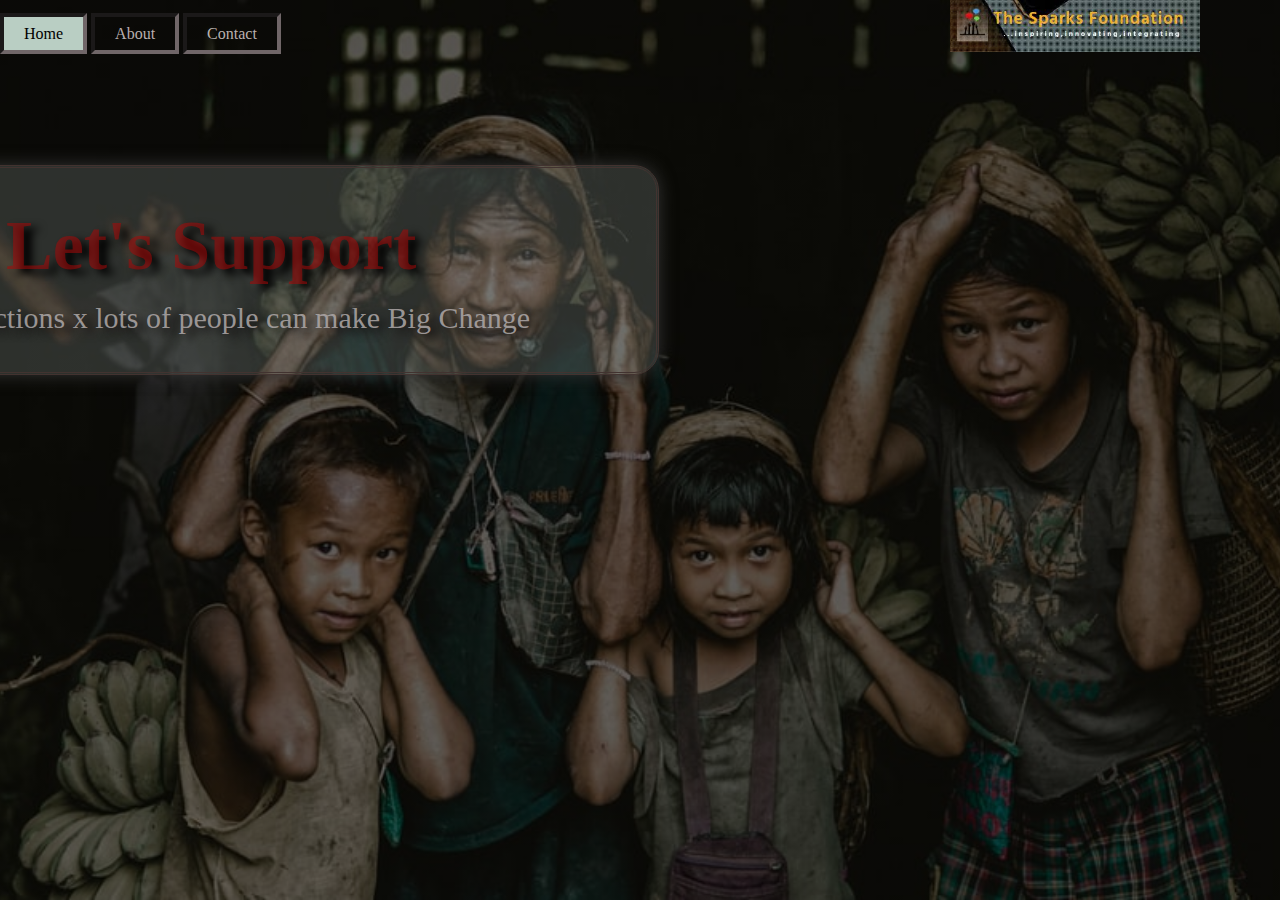
<file: index.html>
<!DOCTYPE html>
<html lang="en">
<head>
    <title>Payment Gateway</title>
    <link rel="stylesheet" type="text/css" href="css/style.css">
</head>
<body>
    <header>
    <div class="main">
        <div class="logo">
            <img src="download.jpg">
        </div>
            <ul>
                <li class="active"><a href="#">Home</a></li>
                <li><a href="About.html">About</a></li>
                <li><a href="contact.html">Contact</a></li>
            </ul>
    </div>
    <div class="container">
        <div class="title">
            <h1>Let's Support</h1>
            <p>Small Actions x lots of people can make Big Change</p>
        </div>
    </div>
    <script type="text/javascript" src="vanilla-tilt.js"></script>
    <script>
      VanillaTilt.init(document.querySelector(".title"),{
		max: 25,
		speed: 400
	});
    </script>
    <div class="button">
        <form><script src="https://checkout.razorpay.com/v1/payment-button.js" data-payment_button_id="pl_HaLx6lLRq82elY" async> </script> </form>
    </div>
    
    </header>
</body>
</html>
</file>
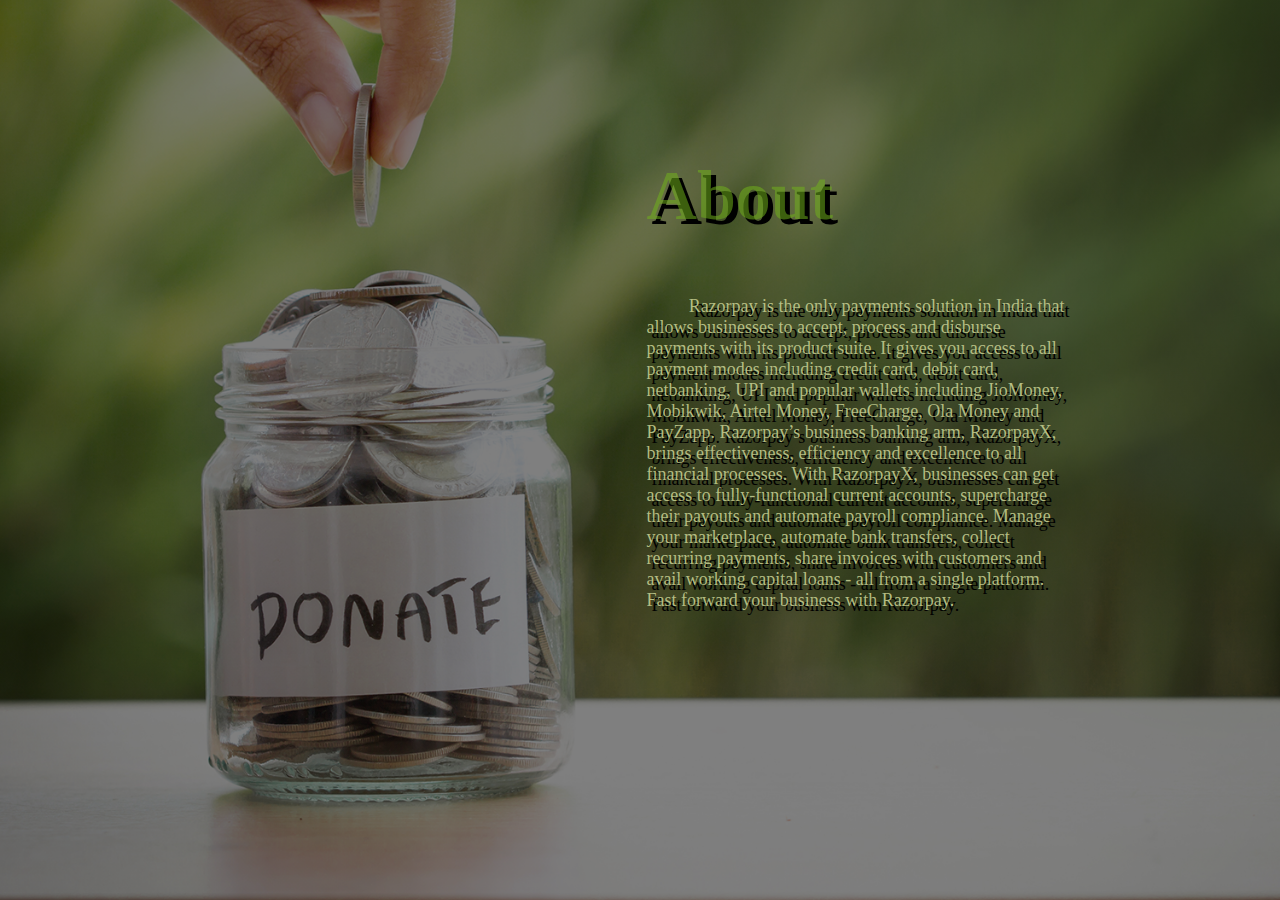
<file: About.html>
<!DOCTYPE html>
<html lang="en">
<head>
    <title>About page</title>
    <link rel="stylesheet" type="text/css" href="css3/style3.css">
</head>
<body>
    <header>
    <div class="title">
            <h1>About</h1>
            <p>Razorpay is the only payments solution in India that allows businesses to accept, process and disburse payments with its product suite. It gives you access to all payment modes including credit card, debit card, netbanking, UPI and popular wallets including JioMoney, Mobikwik, Airtel Money, FreeCharge, Ola Money and PayZapp.
                Razorpay’s business banking arm, RazorpayX, brings effectiveness, efficiency and excellence to all financial processes. With RazorpayX, businesses can get access to fully-functional current accounts, supercharge their payouts and automate payroll compliance.
                Manage your marketplace, automate bank transfers, collect recurring payments, share invoices with customers and avail working capital loans - all from a single platform. Fast forward your business with Razorpay.</p>
    </div>
    </header>
</body>
</html>
</file>
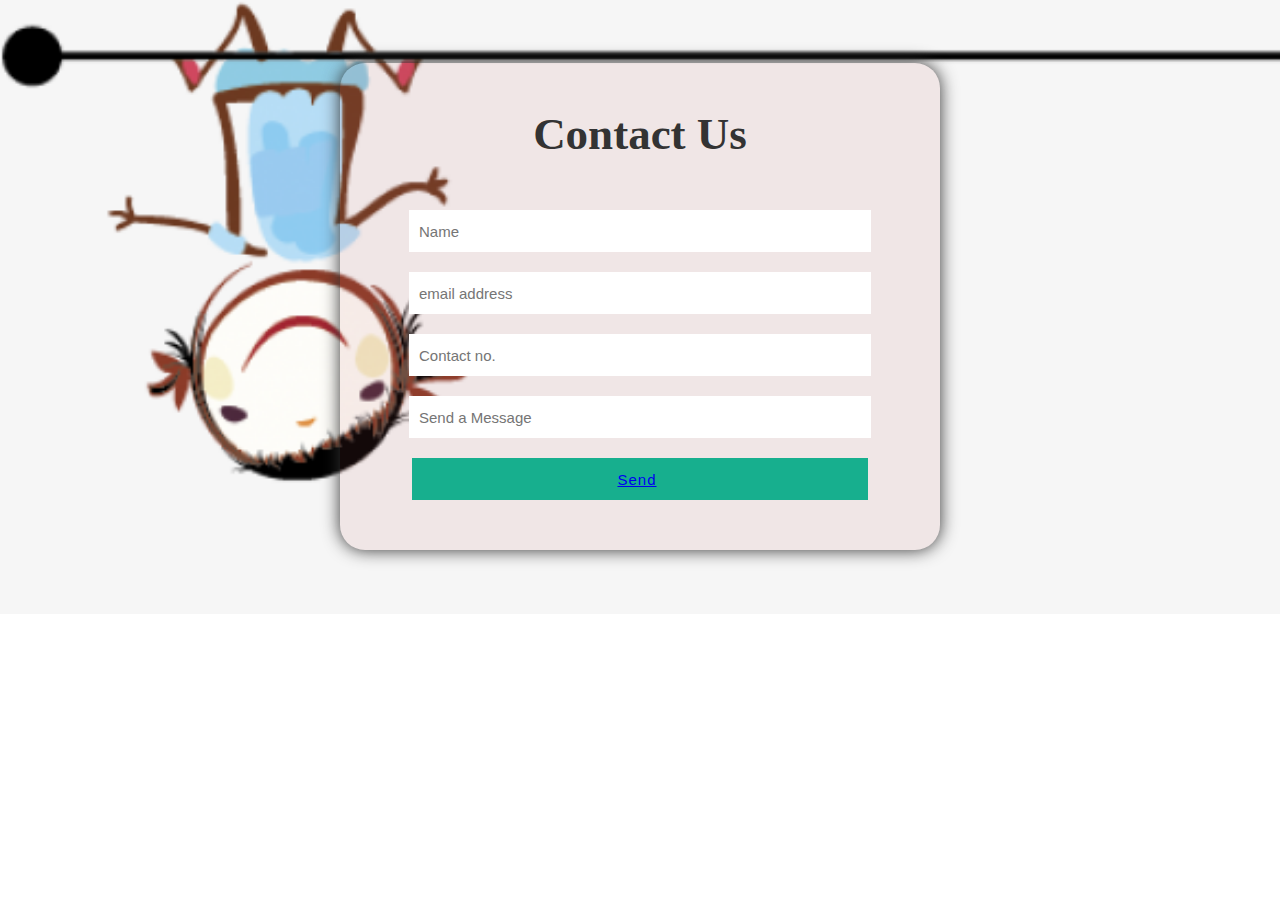
<file: contact.html>
<!DOCTYPE html>
<html>
<head>
    <title>login page</title>
    <link rel="stylesheet" type="text/css" href="css2/style2.css">
</head>
<body>
<div class="container">
    <div class="header">
        <h1>Contact Us</h1>
    </div>
    <div class="main">
        <form>
           <span>
               <i class="fa fa-user"></i>
               <input type="text" placeholder="Name" name="">
           </span><br>
           <span>
               <i class="fa fa-envelope"></i>
               <input type="email" placeholder="email address" name="">
           </span><br>
           <span>
               <i class="fa fa-address-book"></i>
               <input type="tel" placeholder="Contact no." name="">
           </span><br>
           <span>
            <i class="fa fa-lock"></i>
            <input type="text" placeholder="Send a Message" name="">
        </span><br>
               <button><a href="index.html">Send</a></button>
        </form>
    </div>
</div>
</body>
</html>
</file>
<file: css/style.css>
*{
    margin: 0;
    padding: 0;
    font-family: Century Gothic;
}

header{
    background-image: linear-gradient(rgba(0,0,0,0.5),rgba(0,0,0,0.5)),  url(../1.jpg);
    height: 100vh;
    background-size: cover;
    background-position: center;
}

ul{
    float:left;
    list-style: none;
    margin-top: 25px;
}

ul li{
    display:inline-block;
}

ul li a{
    text-decoration: currentColor;
    color: #e7dfdfcb;
    padding: 8px 20px;
    border: 4px inset #706668;
    transition: 0.6s ease-in-out;
}

ul li a:hover{
    background-color: rgb(162, 179, 170);
    color: #000;
}

ul li.active a{
    background-color: rgb(185, 206, 195);
    color: #000;
}
.logo img{
    float: right;
    width: 250px;
    height: auto;
}

.main{
    max-width: 1200px;
    margin: unset ;
}



.title{
    position: absolute;
    top: 30%;
    left: 20%;
    transform: translate(-50%,-50%);
    border-style:double;
    width: 800px;
    margin:inherit;
    padding-top: 150px;
    padding-bottom: 20px;
    border-radius: 25px;
    background-color: rgba(178, 192, 189, 0.212);
    box-shadow: 0 0 17px #333;
    border-color: rgb(66, 51, 48);

}

.title h1{
    color:rgba(170, 7, 7, 0.534);
    font-size: 70px; 
    transition:cubic-bezier(0.19, 1, 0.22, 1);
    text-shadow: 8px 5px 9px #000000;
    margin-top: 0.67em;
    margin-bottom: 0.3em;
    position: absolute;
    left: 150px;
    bottom: 65px;
}


.title p{
    position: relative;
    top: 80%;
    left: 55%;
    transform: translate(-50%,-50%);
    color:rgba(175, 169, 169, 0.856);
    font-size: 30px; 
    transition:cubic-bezier(0.19, 1, 0.22, 1);
    text-shadow: 8px 5px 9px #110e0e;
    font-family: Cursive;
}

.button{
    position: absolute;
    top: 70%;
    left: 50%;
    transform: translate(-50%,-50%);
}

.btn{
    border: 2px inset #fff;
    padding: 10px 30px;
    color: #fff;
    text-decoration: dotted;
    border: 2px inset #667943;
    top: 70%;
    margin-top: 0.67em;
    margin-bottom: 0.1em;
}
@media screen and (max-width:800px) {
    .h1{
        font-size: 1em;
    }
    .p{
        font-size: 1.5em;
    }
    .title{
        font-size: 1.5em;
        width: 70%;
        position: absolute;
        top: 20%;
        left: 10%;
    }
    .logo img{
        width: 250px;
        }
    .button{
        position: absolute;
        top: 70%;
        left: 50%;
    }
    .btn{
        padding: 10px 30px;
        border: 2px inset #667943;
        top: 70%;
        margin-top: 0.67em;
        margin-bottom: 0.1em;
    }
    .title p{
        position: relative;
        top: 80%;
        left: 55%;
        font-size: 0.42em; 
    }
    .title h1{
        font-size: 1.5em; 
        margin-top: 0.67em;
        margin-bottom: 0.3em;
        position: absolute;
        
        
    }   
}
</file>
<file: css3/style3.css>
*{
    margin: 0;
    padding: 0;
    font-family: Century Gothic;
}

header{
    background-image:linear-gradient(rgba(0,0,0,0.5),rgba(0,0,0,0.5)), url(../about.jpg);
    height: 100vh;
    background-size: cover;
    background-position: center;
}

.title{
    position: absolute;
    top: 40%;
    left: 67%;
    transform: translate(-50%,-50%);
}
.title h1{
    color:rgba(112, 179, 26, 0.534);
    font-size: 70px; 
    transition:cubic-bezier(0.19, 1, 0.22, 1);
    text-shadow:5px 5px #000000;
    margin-top: 0.67em;
    margin-bottom: 0.3em;
    
}

.title p {
    color:rgba(193, 202, 142, 0.911);
    font-family: cursive;
    text-shadow:5px 5px rgb(0, 0, 0);
    font-size: 18px;
    text-indent: 10%;
    position: center;
    margin-top: 60px;
}
@media  screen and (max-width) {
    .title{
        position: absolute;
        top: 20%;
    } 
    .title h1{
        font-size: 4.37em; 
        margin-top: 0.67em;
        margin-bottom: 0.3em;
    }
    .title p {
        font-size: 18px;
    }

    
}
</file>
<file: css2/style2.css>
body {
    font-family: sans-serif;
    background-image: url(../background.jpg);
    background-repeat: no-repeat;
    overflow: hidden;
    background-size: cover;
}

.container {
    width: 600px;
    margin: 5% auto;
    border-radius: 25px;
    background-color: rgba(182, 92, 92, 0.1);
    box-shadow: 0 0 17px #333;
}
.header {
    text-align: center;
    padding-top: 15px;
}
.header h1 {
    color: #333;
    font-size: 45px;
    margin-bottom: 50px;
    font-family: serif;
}

.main {
    text-align: center;
}

.main input, button {
    width: 450px;
    height: 40px;
    border: none;
    outline: none;
    padding-left: 10px;
    box-sizing:unset;
    font-size: 15px;
    color: #333;
    margin-bottom: 20px;
}
.main button {
    padding-left: 0px;
    background-color: #17af8e;
    letter-spacing: 1px;
    font-weight: unset;
    margin-bottom: 50px;
    box-sizing: unset;
    border-radius: inherit;
}

.main button:hover {
    box-shadow: 2px 2px 5px rgb(104, 51, 51);
    background-color: #3b9baa;
}

.main input:hover {
    box-shadow: 2px 2px 5px rgb(53, 35, 35);
    background-color: rgb(172, 202, 200);
}

.main span {
    position: relative;
}

.main i {
    position: absolute;
    left: 25px;
    color: #333;
    font-size: 16px;
    top: 2px;
}

@media screen and (max-width) {
    .container {
        width: 50%;
    }
    .header h1 {
        font-size: 2.81;
    }
    .main input, button {
        width: 220px;
        height: 20px;
        font-size: 0.93em;
    }
    .main i {
        position: absolute;
        font-size: 1em;
    }
        
        
    
}
</file>
